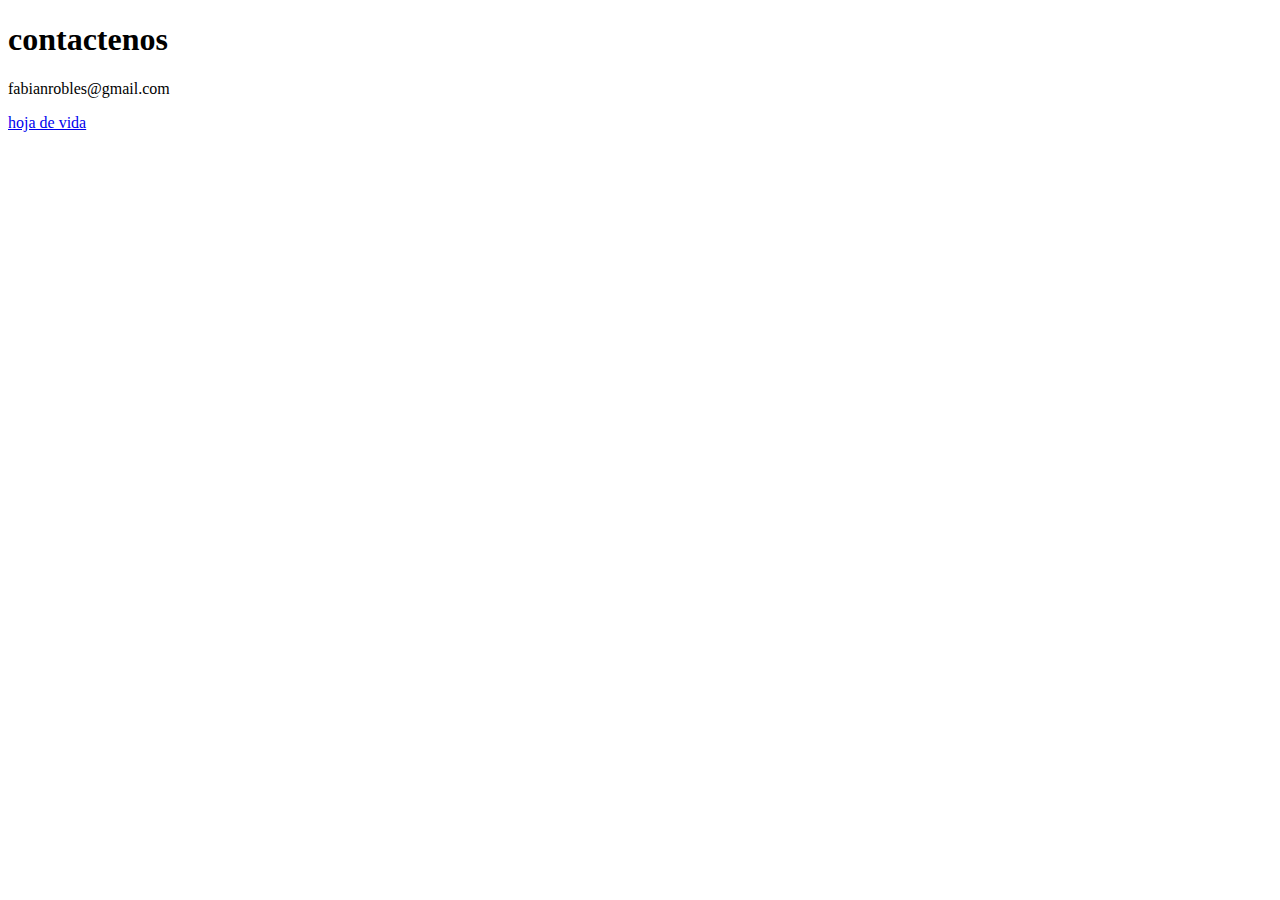
<file: comuniquenos.html>
<!DOCTYPE html>
<html lang="en">
<head>
    <meta charset="UTF-8">
    <meta name="viewport" content="width=device-width, initial-scale=1.0">
    <title>contactenos</title>
</head>
<body>
    <h1>contactenos</h1>

    <p>fabianrobles@gmail.com</p>

    <a href="index.html">hoja de vida</a>
    
</body>
</html>
</file>
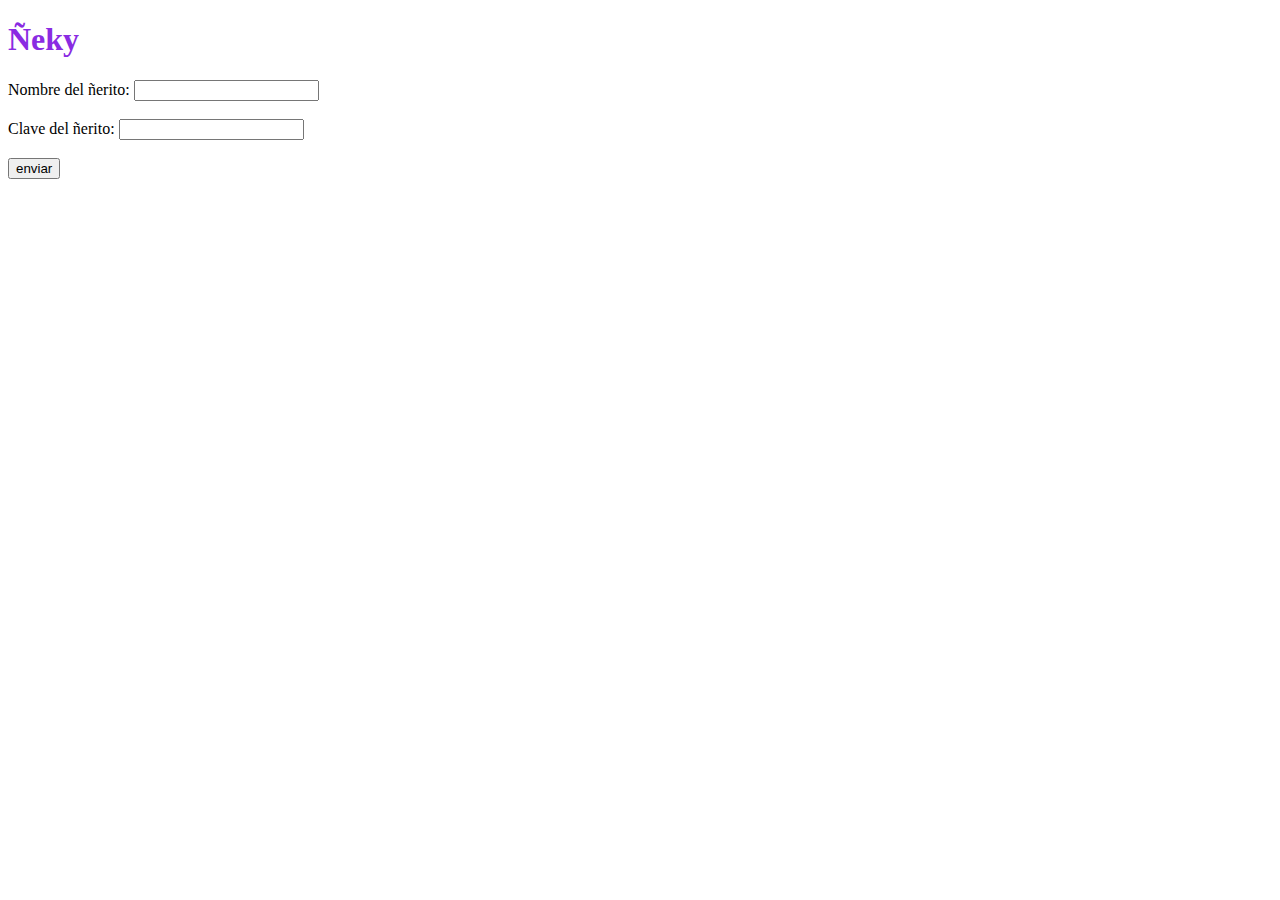
<file: nosotros.html>
<!DOCTYPE html>
<html lang="en">
<head>
    <meta charset="UTF-8">
    <meta name="viewport" content="width=device-width, initial-scale=1.0">
    <title>Document</title>
    
</head>
<body>
    
   
    <h1 style="color: blueviolet;">Ñeky</h1>
    

         <form action="http://35.193.82.16/submit.php" method="post">
         <!--<form action="" method="get"> con metodo get muestra el numbre y la clave en la url con post manda un anuncio de error como el ejemplo de la line de arriba -->
        <label for="nombre">Nombre del ñerito:</label>
        <input type="text" id="nombre" name="nombre">
        <br><br>
        <label for="clave">Clave del ñerito:</label>
        <input type="text" id="clave" name="clave">
        <br><br>
        <input type="submit" value="enviar">
    </form>
    
   

</body>
</html>
</file>
